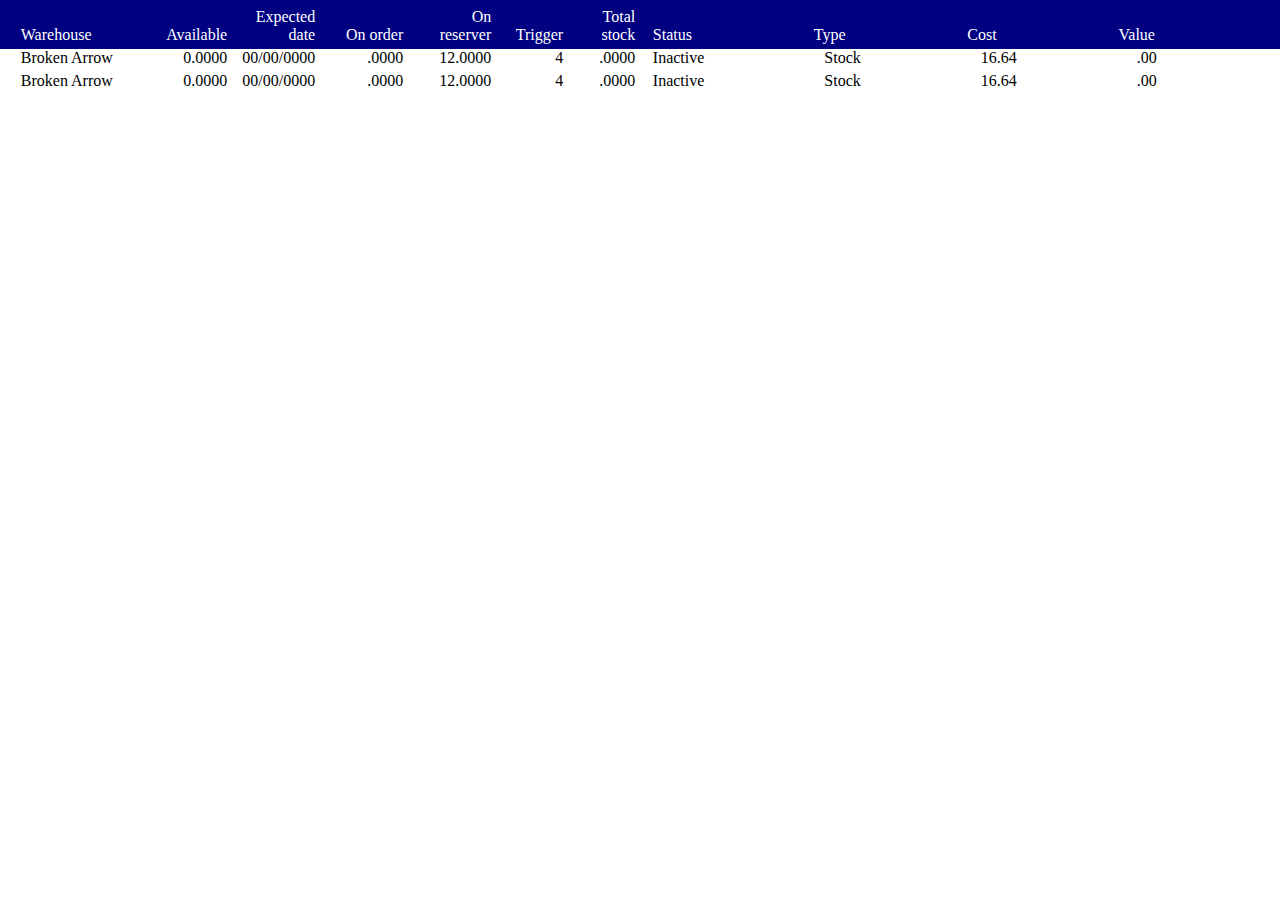
<file: index.html>
<!DOCTYPE html>
<html lang="en">
<head>
    <meta charset="UTF-8">
    <meta name="viewport" content="width=device-width, initial-scale=1.0">
    <meta http-equiv="X-UA-Compatible" content="ie=edge">
    <title>Document</title>
    <link rel="stylesheet" href="index.css">
</head>
<body>
    <section class="grid-row heading-row">
        <div class="heading whouse">
            Warehouse
        </div>
        <div class="heading avail">
            Available
        </div>
        <div class="heading ex-date">
            Expected date
        </div>
        <div class="heading on-ord">
            On order
        </div>
        <div class="heading on-res">
            On reserver
        </div>
        <div class="heading trigger">
            Trigger
        </div>
        <div class="heading total-stock">
            Total stock
        </div>
        <div class="heading status">
            Status 
        </div>
        <div class="heading type">
            Type
        </div>
        <div class="heading cost">
            Cost
        </div>
        <div class="heading value">
            Value
        </div>
    </section>
    <section class="grid-row">
        <div class="whouse rjust">
            Broken Arrow                
        </div>                
        <div class="avail">
            0.0000                
        </div>
        <div class="ex-date">
            00/00/0000                
        </div>
        <div class="on-ord">
            .0000
        </div>
        <div class="on-res">
            12.0000                
        </div>
        <div class="trigger">
            4                
        </div>
        <div class="total-stock">
        .0000                
        </div>
        <div class="status">
            Inactive
        </div>
        <div class="type">
            Stock
        </div>
        <div class="cost">
            16.64
        </div>
        <div class="value">
             .00
        </div> 
    </section>
    <section class="grid-row">
        <div class="whouse">
            Broken Arrow                
        </div>                
        <div class="avail">
            0.0000                
        </div>
        <div class="ex-date">
            00/00/0000                
        </div>
        <div class="on-ord">
            .0000
        </div>
        <div class="on-res">
            12.0000                
        </div>
        <div class="trigger">
            4                
        </div>
        <div class="total-stock">
        .0000                
        </div>
        <div class="status">
            Inactive
        </div>
        <div class="type">
            Stock
        </div>
        <div class="cost">
            16.64
        </div>
        <div class="value">
             .00
        </div> 
    </section>
</body>
</html>
</file>
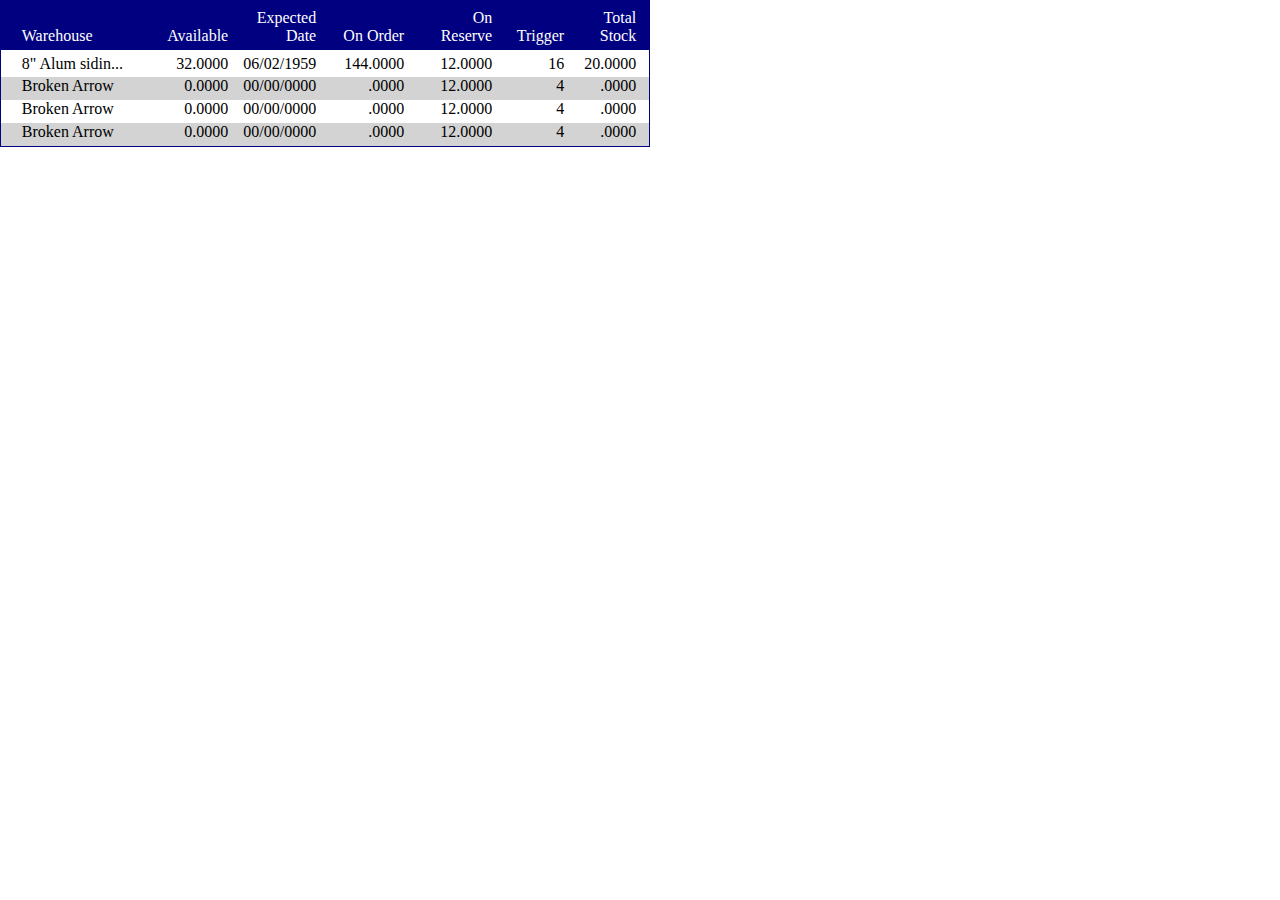
<file: newindex.html>
<!DOCTYPE html>
<html lang="en">

<head>
    <meta charset="UTF-8">
    <meta name="viewport" content="width=device-width, initial-scale=1.0">
    <meta http-equiv="X-UA-Compatible" content="ie=edge">
    <title>Document</title>
    <link rel="stylesheet" href="index.css">
</head>

<body>
    <div class="warehouse-table">
        <section class="grid-row heading-row">
            <div class="heading whouse">
                Warehouse
            </div>
            <div class="heading avail">
                Available
            </div>
            <div class="heading ex-date">
                Expected Date
            </div>
            <div class="heading on-ord">
                On Order
            </div>
            <div class="heading on-res">
                On Reserve
            </div>
            <div class="heading trigger">
                Trigger
            </div>
            <div class="heading total-stock">
                Total Stock
            </div>
        </section>
        <section class="grid-row">
            <div class="whouse rjust" title="8&quot; Alum siding panel">
                8" Alum sidin...
            </div>
            <div class="avail">
                32.0000
            </div>
            <div class="ex-date">
                06/02/1959
            </div>
            <div class="on-ord">
                144.0000
            </div>
            <div class="on-res">
                12.0000
            </div>
            <div class="trigger">
                16
            </div>
            <div class="total-stock">
                20.0000
            </div>
        </section>
        <section class="grid-row">
            <div class="whouse">
                Broken Arrow
            </div>
            <div class="avail">
                0.0000
            </div>
            <div class="ex-date">
                00/00/0000
            </div>
            <div class="on-ord">
                .0000
            </div>
            <div class="on-res">
                12.0000
            </div>
            <div class="trigger">
                4
            </div>
            <div class="total-stock">
                .0000
            </div>
        </section>
        <section class="grid-row">
            <div class="whouse">
                Broken Arrow
            </div>
            <div class="avail">
                0.0000
            </div>
            <div class="ex-date">
                00/00/0000
            </div>
            <div class="on-ord">
                .0000
            </div>
            <div class="on-res">
                12.0000
            </div>
            <div class="trigger">
                4
            </div>
            <div class="total-stock">
                .0000
            </div>
        </section>
        <section class="grid-row">
            <div class="whouse">
                Broken Arrow
            </div>
            <div class="avail">
                0.0000
            </div>
            <div class="ex-date">
                00/00/0000
            </div>
            <div class="on-ord">
                .0000
            </div>
            <div class="on-res">
                12.0000
            </div>
            <div class="trigger">
                4
            </div>
            <div class="total-stock">
                .0000
            </div>
        </section>
    </div>
</body>

</html>
</file>
<file: index.css>
* {
    box-sizing: border-box;
    margin: 0;
    padding: 0;
}

div.warehouse-table {
    width: 650px;
    border: 1px navy solid;
}

section.grid-row {
    display: grid;
    /* width: 100vw; */
    width: 100%;
    grid-auto-flow: column;
    grid-template-areas: "whouse avail ex-date on-ord on-res trigger total-stock status type cost value";
    grid-template-columns: 8em 5em 5em 5em 5em 4em 4em;
    grid-column-gap: .5em;
    grid-template-rows: auto;
    padding-left: 1em;
    padding-right: 1em;
}

section.grid-row > div {
    padding-left: .3em;
    padding-bottom: .3em; 
    padding-right: .3em;
 }
 
 /* Give first data row top padding. */
 div.warehouse-table section:nth-child(2) {
    padding-top: .3em;
 }

div.warehouse-table section:not(.heading-row):nth-child(odd) {
    background-color: lightgray;
}
.avail, .ex-date, .on-ord, .on-res, .trigger, .total-stock {
    justify-self: end;
    text-align: right;
}

section.heading-row {
    background-color: navy;
    color: white;
}

.heading {
    padding-top: .5rem;
    padding-bottom: .5rem;
    vertical-align: bottom;
    align-self: flex-end;
 }

 .minus {
     background-color: red;
     color: white;
 }
</file>
